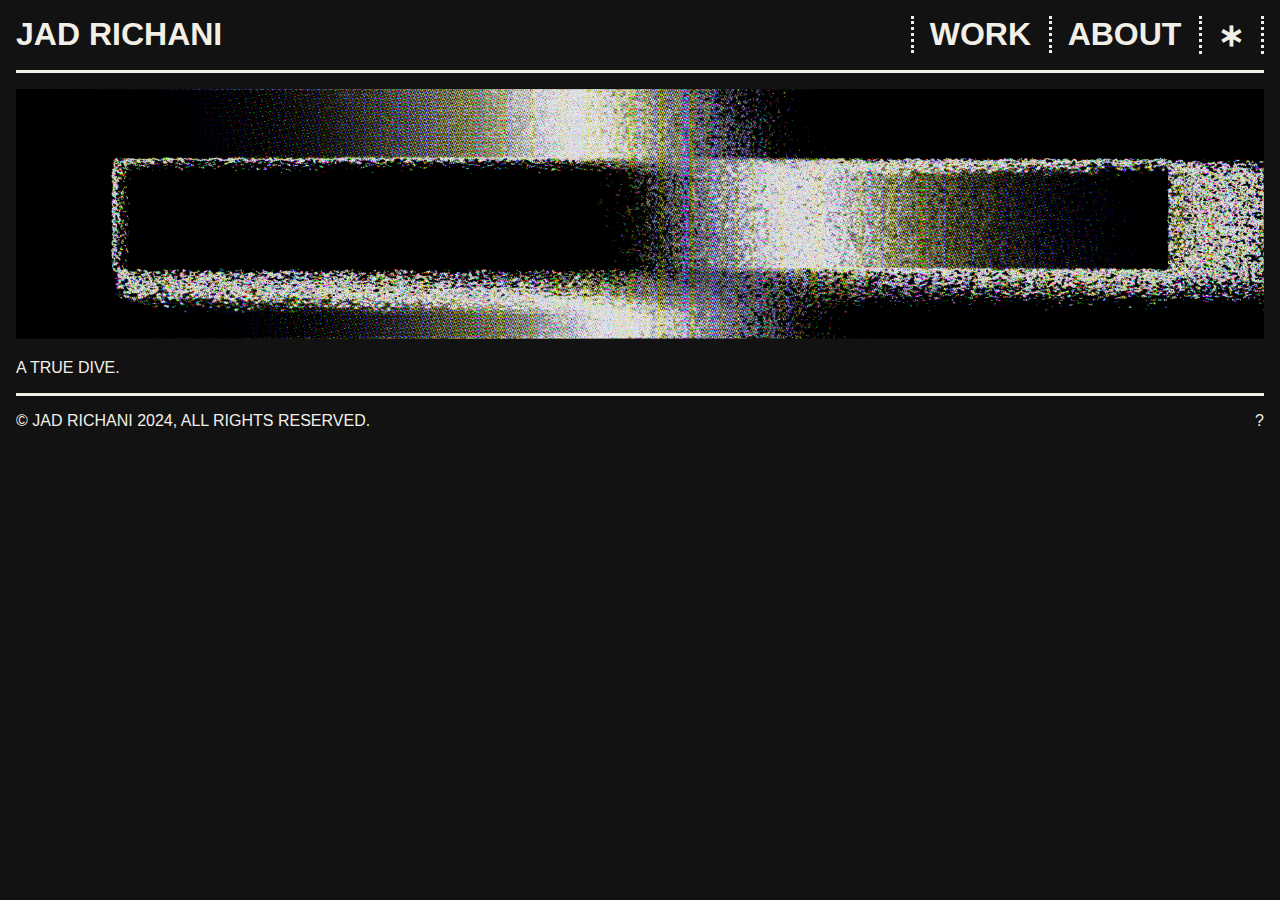
<file: index.html>
<!DOCTYPE html>

<!-- yea man, it's clean. -->

<html lang="en">
<head>
    <title>JAD RICHANI</title>
    <link rel="stylesheet" href="styles/main.css">
    <script src="./scripts/time.js"></script>
    <script src="./scripts/buttonFlash.js"></script>
    <script src="./scripts/theme.js"></script>
</head>
<body>
    <div class="top">
        <div class="top-label">
            <h1>JAD RICHANI</h1>
        </div>
        <div class="top-nav">
            <div class="button">
                <a href="#" id="theme">&lowast;</a>
            </div>
            <div class="button">
                <a href="./media/pages/about.html">ABOUT</a>
            </div>
            <div class="button">
                <a href="./media/pages/work.html">WORK</a>
            </div>
        </div>
    </div>
    <div class="fpbreak" id="unsel1">&nbsp;</div>
    <div class="bottom">
        <div id="hero_container">
            <img id="hero" src="./media/images/cyst.png" alt="An artistic image.">
        </div>
        <p>A TRUE DIVE.</p>
    </div>
    <div class="fpbreak" id="unsel1">&nbsp;</div>
    <div class="footer">
        <div id="right">
            &copy; JAD RICHANI 2024, ALL RIGHTS RESERVED.
        </div>
        <div id="left">
            ?
        </div>
    </div>
</body>
</html>
</file>
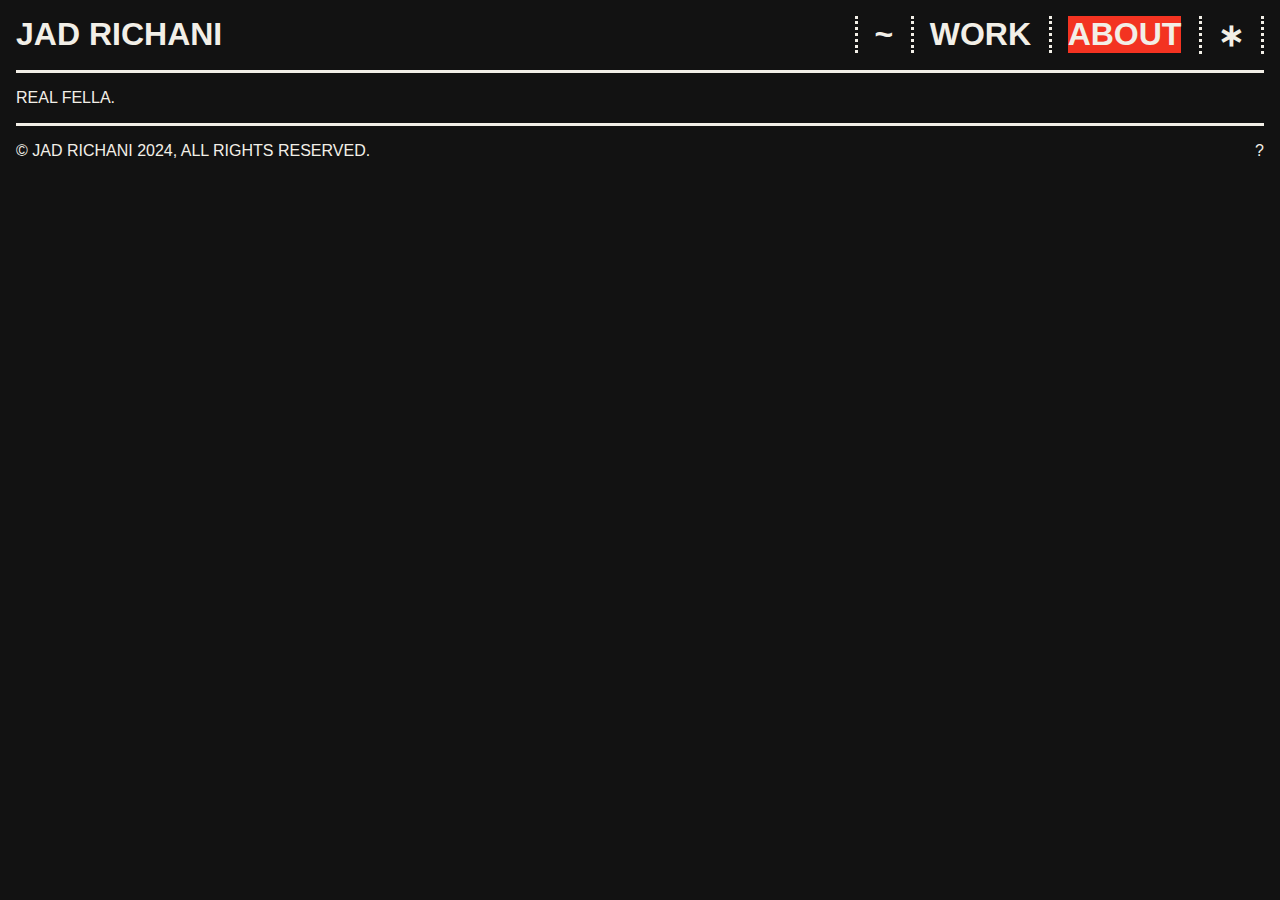
<file: media/pages/about.html>
<!DOCTYPE html>

<!-- yea man, it's clean. -->

<html>
<head>
    <title>JAD RICHANI</title>
    <link rel="stylesheet" href="../../styles/main.css">
    <link rel="stylesheet" href="../../styles/about.css">
    <script src="../../scripts/time.js"></script>
    <script src="../../scripts/buttonFlash.js"></script>
    <script src="../../scripts/theme.js"></script>
</head>
<body>
    <div class="top">
        <div class="top-label">
            <h1>JAD RICHANI</h1>
        </div>
        <div class="top-nav">
            <div class="button">
                <a href="#" id="theme">&lowast;</a>
            </div>
            <div class="button">
                <a href="../../media/pages/about.html" id="curpa">ABOUT</a>
            </div>
            <div class="button">
                <a href="../../media/pages/work.html">WORK</a>
            </div>
            <div class="button">
                <a href="../../index.html">~</a>
            </div>
        </div>
    </div>
    <div class="fpbreak" id="unsel1">&nbsp;</div>
    <div class="bottom">
        <p>REAL FELLA.</p>
    </div>
    <div class="fpbreak" id="unsel1">&nbsp;</div>
    <div class="footer">
        <div id="right">
            &copy; JAD RICHANI 2024, ALL RIGHTS RESERVED.
        </div>
        <div id="left">
            ?
        </div>
    </div>
</body>
</html>
</file>
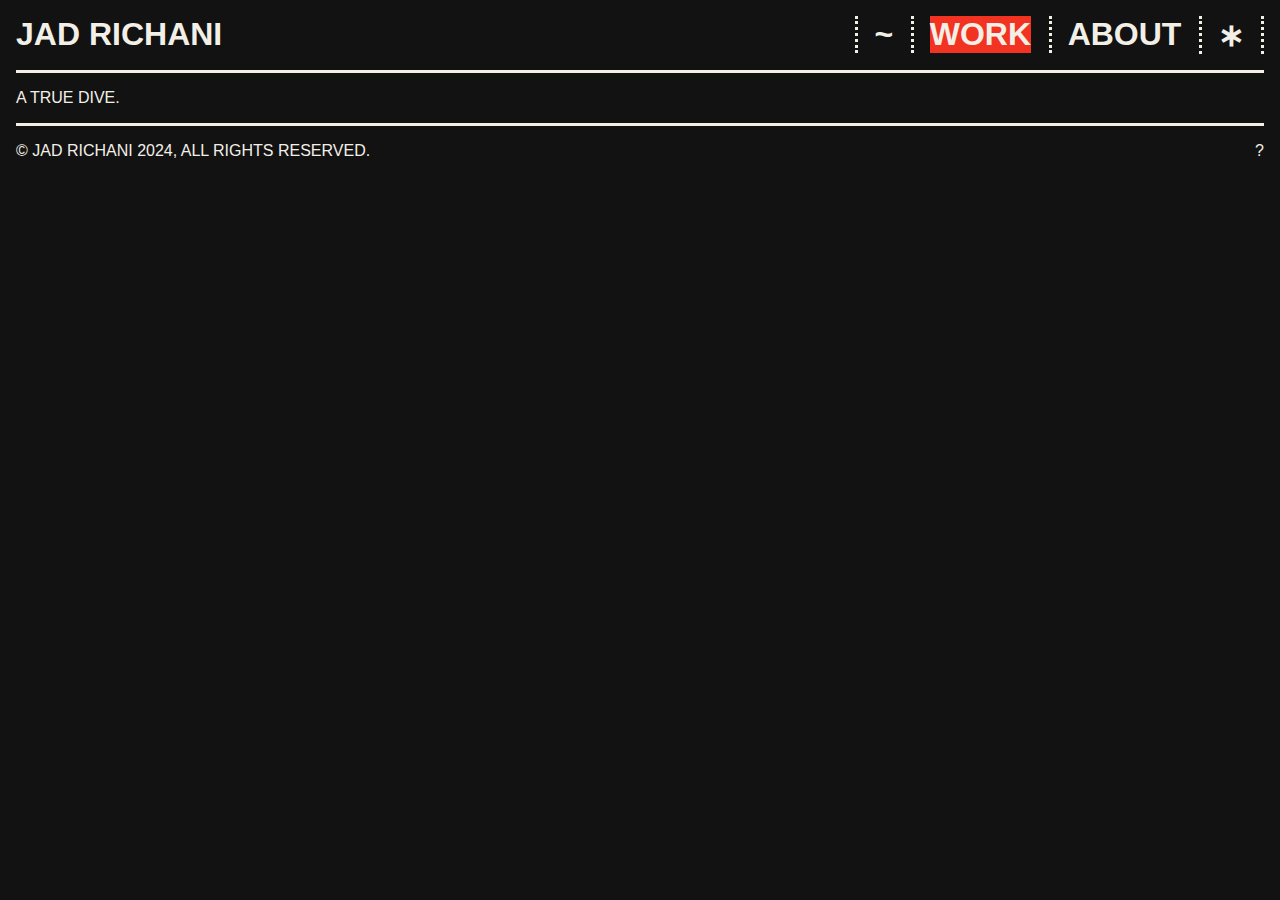
<file: media/pages/work.html>
<!DOCTYPE html>

<!-- yea man, it's clean. -->

<html>
<head>
    <title>JAD RICHANI</title>
    <link rel="stylesheet" href="../../styles/main.css">
    <link rel="stylesheet" href="../../styles/work.css">
    <script src="../../scripts/time.js"></script>
    <script src="../../scripts/buttonFlash.js"></script>
    <script src="../../scripts/theme.js"></script>
</head>
<body>
    <div class="top">
        <div class="top-label">
            <h1>JAD RICHANI</h1>
        </div>
        <div class="top-nav">
            <div class="button">
                <a href="#" id="theme">&lowast;</a>
            </div>
            <div class="button">
                <a href="../../media/pages/about.html">ABOUT</a>
            </div>
            <div class="button">
                <a href="../../media/pages/work.html" id="curpa">WORK</a>
            </div>
            <div class="button">
                <a href="../../index.html">~</a>
            </div>
        </div>
    </div>
    <div class="fpbreak" id="unsel1">&nbsp;</div>
    <div class="bottom">
        <p>A TRUE DIVE.</p>
    </div>
    <div class="fpbreak" id="unsel1">&nbsp;</div>
    <div class="footer">
        <div id="right">
            &copy; JAD RICHANI 2024, ALL RIGHTS RESERVED.
        </div>
        <div id="left">
            ?
        </div>
    </div>
</body>
</html>
</file>
<file: styles/main.css>
:root {
    --white: #F2EFE7;
    --black: #121212;
    --orange: #f37521;
}

html {
    -webkit-text-size-adjust: 100%;
    -ms-text-size-adjust: 100%;
    font-family: Arial;
    background-color: var(--white);
    color: var(--black);
    height: 80%;
}

::selection {
    /* background-color: #ff2323; */
    background-color: var(--orange);
}

::-webkit-scrollbar {
    display: none;
}

#unsel1 {
    -webkit-touch-callout: none;
    -webkit-user-select: none;
    -khtml-user-select: none;
    -moz-user-select: none;
    -ms-user-select: none;
    user-select: none;
}

body {
    margin: 0;
    padding: 0;
    height: 100%;
}

h1 {
    font-size: 2em;
}

.top {
    margin: 1em;
    overflow: auto;
}

.top div {
    display: inline-grid;
}

.top h1 {
    margin: 0;
}

.top .top-label {
    width: 30%;
}

.top .top-nav {
    width: 70%;
    display: inline;
}

@keyframes button-hover {
    from {
        background-color: var(--white);
        color: var(--black);
    } to {
        background-color: var(--black);
        color: var(--white);
    }
}

.top .top-nav .button {
    border-inline: 3px dotted var(--black);
    height: 100%;
    padding-left: 1em;
    padding-right: 1em;
    padding-top: 0;
    padding-bottom: 0;
    float: right;
}

.top .top-nav .button :hover {
    animation-name: button-hover;
    animation-duration: 0s;
    animation-fill-mode: forwards;
}

.top .top-nav .button a {
    text-decoration: none;
    color: var(--black);
    font-weight: bold;
    font-size: 2em;
}

.top .top-nav .button + div {
    border-right: 0;
    padding-right: 1.1em;
}

.bg-orange {
    background-color: var(--orange);
}

.fpbreak {
    background-color: var(--black);
    height: 3px;
    margin-left: 1em;
    margin-right: 1em;
}

.bottom {
    margin: 1em;
}

#hero {
    width: 100%;
    aspect-ratio: 5 / 1;
    -webkit-user-drag: none;
    user-select: none;
    -moz-user-select: none;
    -webkit-user-select: none;
    -ms-user-select: none;
    cursor: help;
    filter: invert(0);
}

.footer {
    margin: 1em;
}

.footer div {
    display: inline-grid;
}

.footer #right {
    width: 50%;
}

.footer #left {
    float: right;
    display: inline;
}
</file>
<file: styles/about.css>
#curpa {
    background-color: var(--orange);
}
</file>
<file: styles/work.css>
#curpa {
    background-color: var(--orange);
}
</file>
